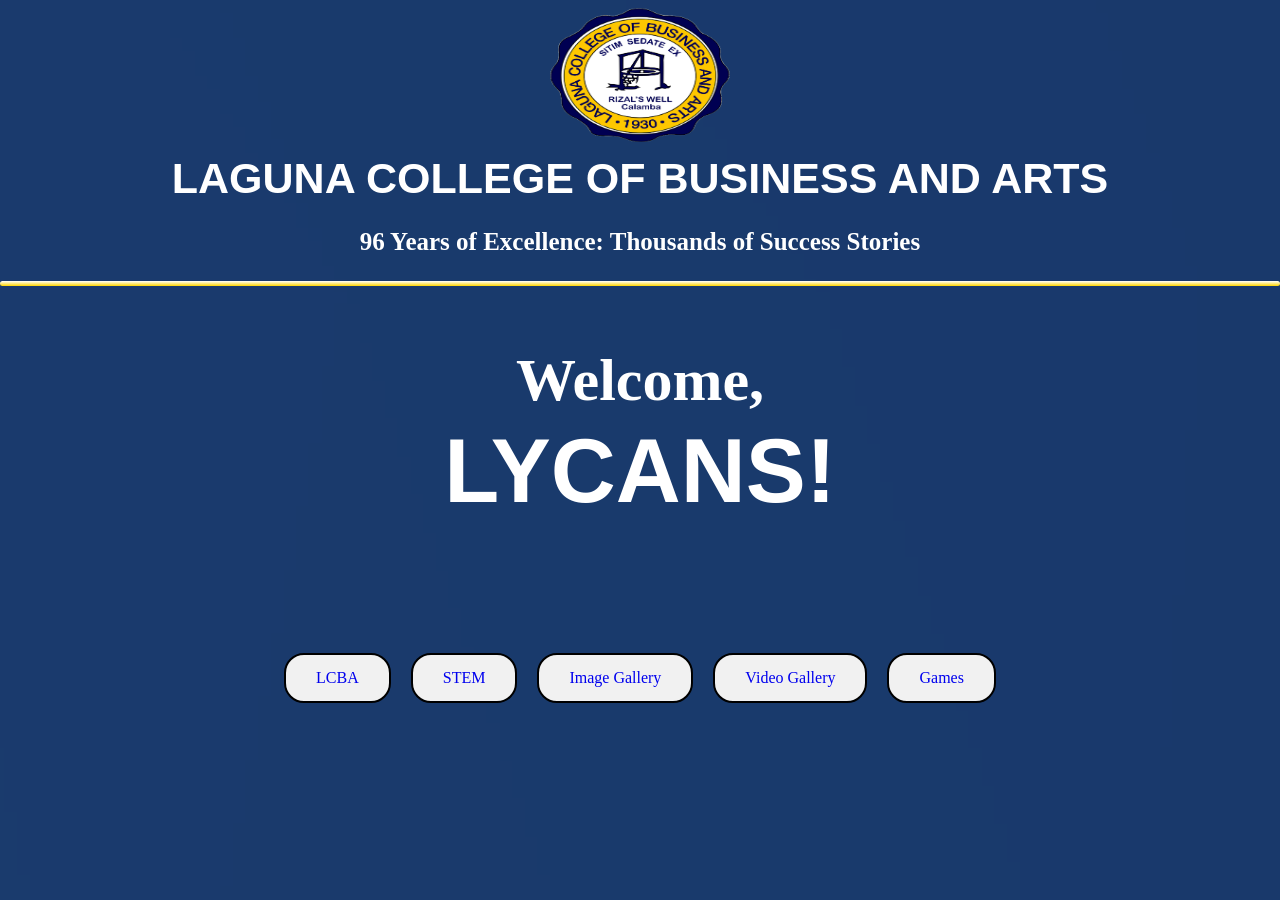
<file: index.html>
<!DOCTYPE html>
<html lang="en">
<head>
    <meta charset="UTF-8">
    <meta name="viewport" content="width=device-width, initial-scale=1.0">
    <title>MAIN PAGE</title>

    <link rel="stylesheet" href="style.css">

    <style>
        hr{
            border: none;
            height: 5px;
            background: linear-gradient(white, gold);
            margin: 20px auto;
            border-radius: 10px;
        }

        /* Responsive layout - when the screen is less than 800px wide, make the two columns stack on top of each other instead of next to each other */
        @media screen and (max-width: 800px) {
        .leftcolumn, .rightcolumn {   
            width: 100%;
            padding: 0;
        }
        }

        /* Responsive layout - when the screen is less than 400px wide, make the navigation links stack on top of each other instead of next to each other */

        @media screen and (max-width: 400px) {
        .topnav a {
            float: none;
            width: 100%;
        }
        }
    </style>
</head>

<body class="mainpage">
    <div class="mainpage">
        <img src="pictures/logo.png">
        <h1 id="STEM">LAGUNA COLLEGE OF BUSINESS AND ARTS</h1>
        <h3>96 Years of Excellence: Thousands of Success Stories</h3>

        <hr>

        <p class="welcome">Welcome,</p>
        <p id="students">LYCANS!</p>
    </div>

    <div class="buttons">
        <a href="About LCBA.html">LCBA</a>
        <a href="About STEM.html">STEM</a>
        <a href="Image Gallery.html">Image Gallery</a>
        <a href="Video Gallery.html">Video Gallery</a>
        <a href="gamesstem.html">Games</a>
    </div>
</body>
</html>
</file>
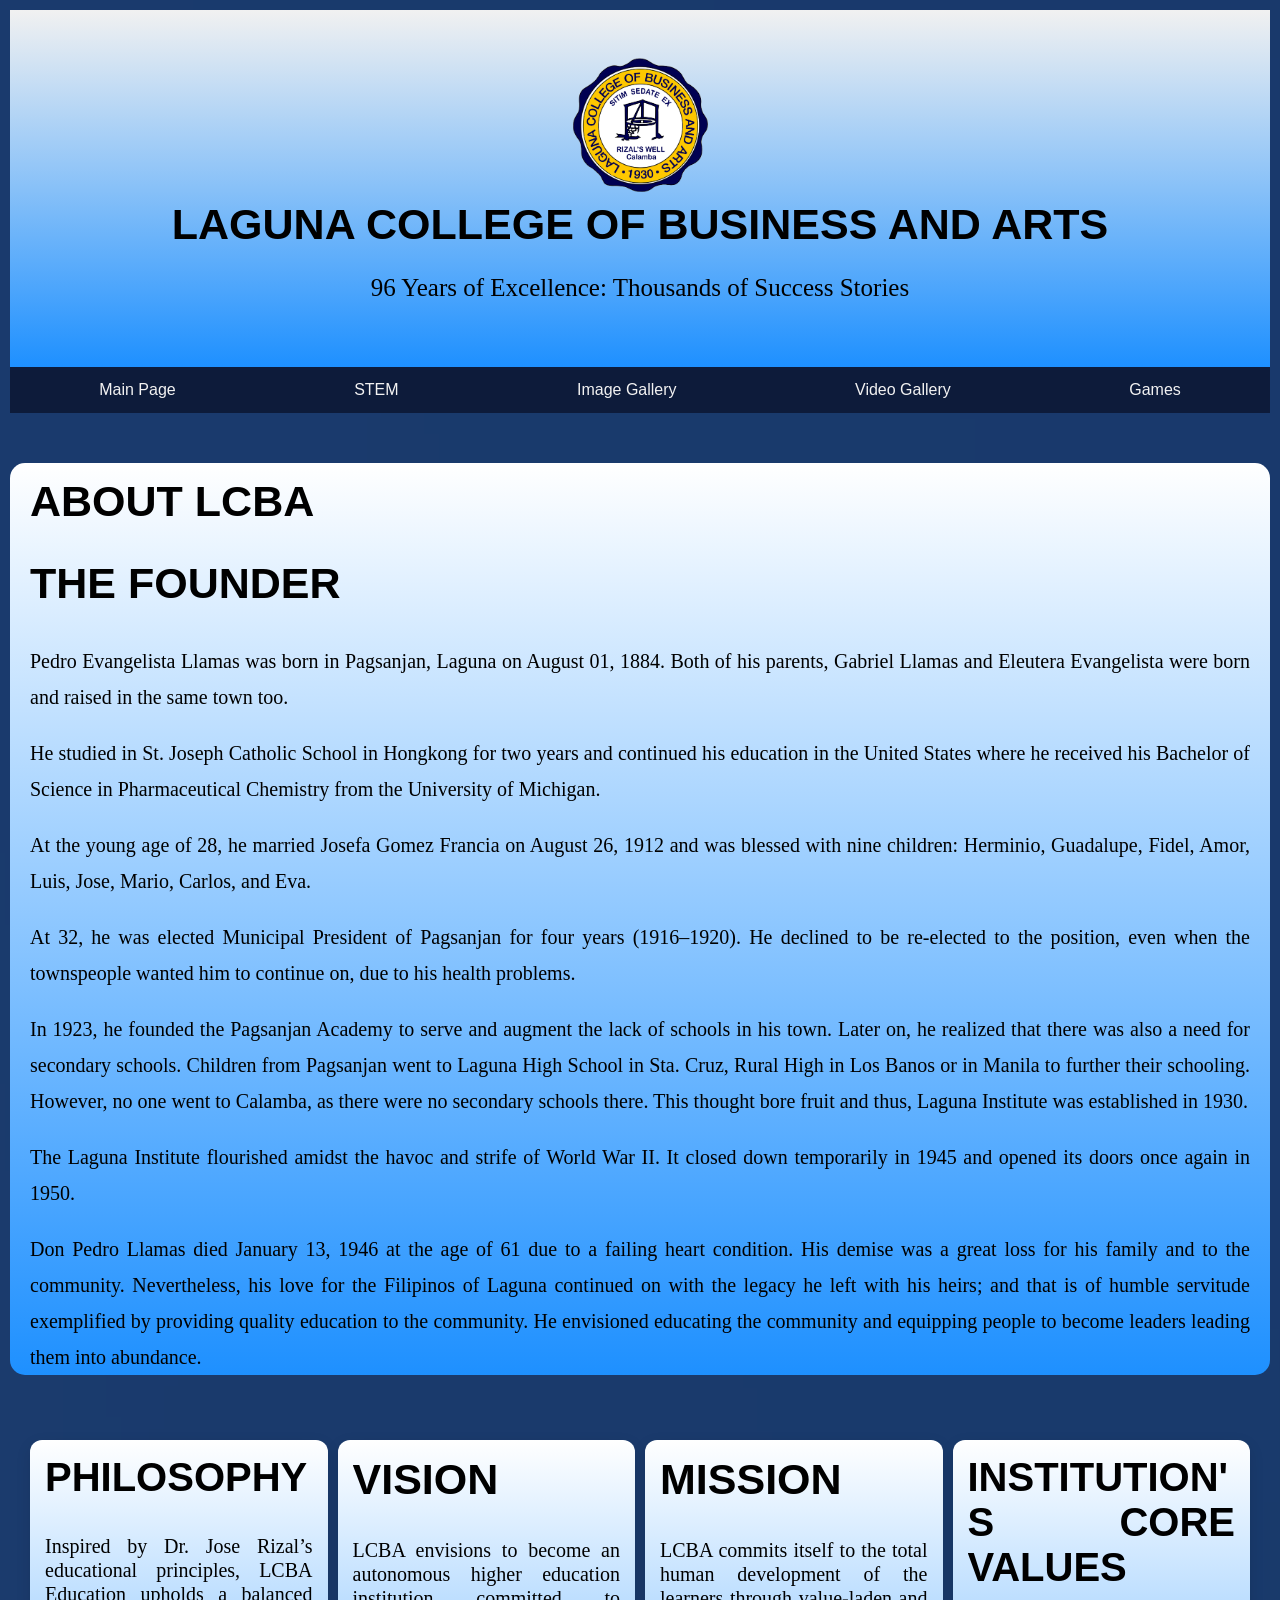
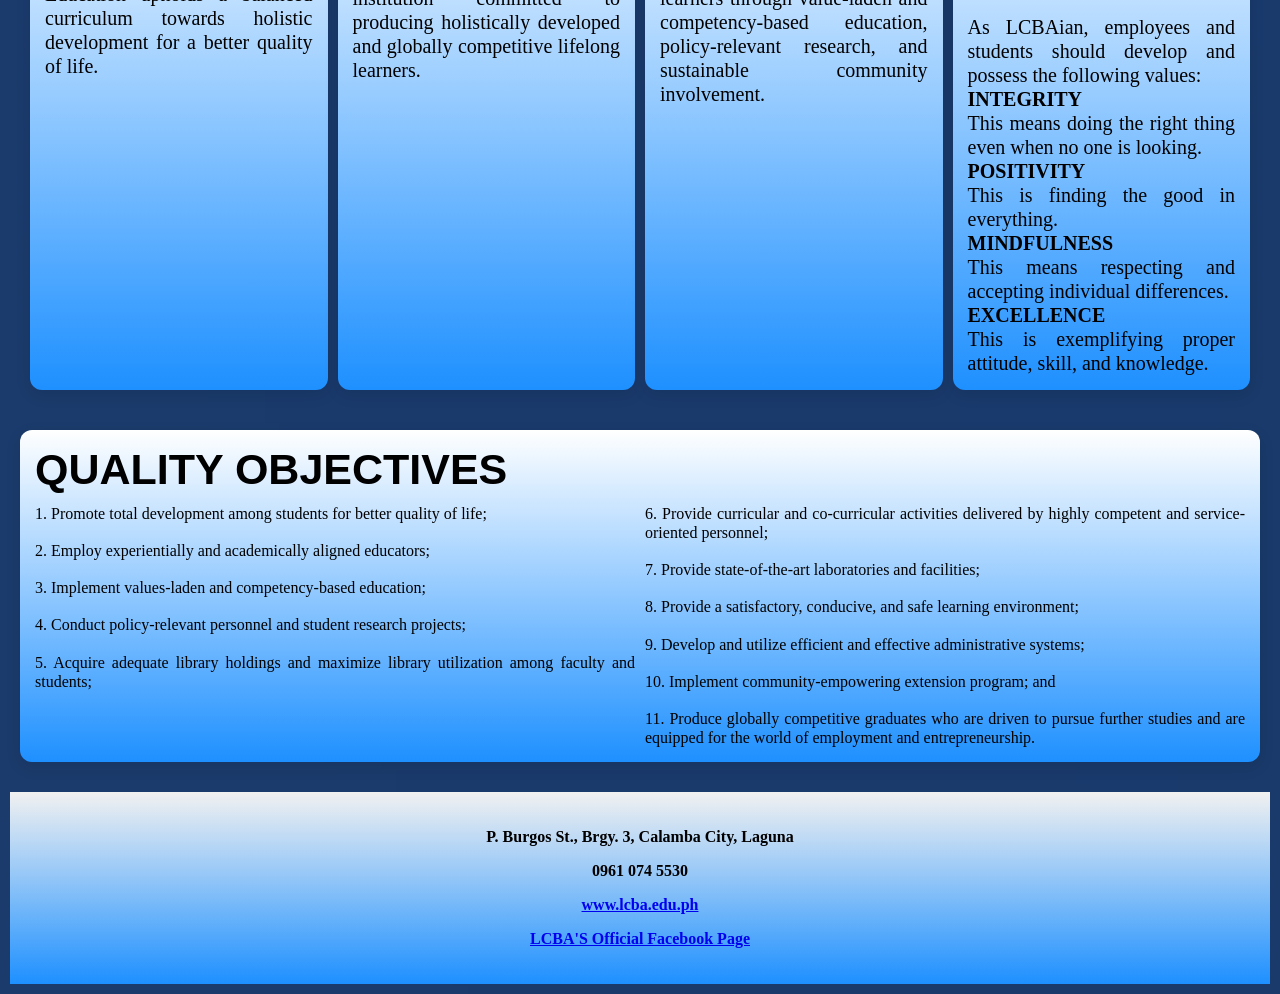
<file: About LCBA.html>
<!DOCTYPE html>
<html>
<head>

  <meta charset="UTF-8" />
  <meta name="viewport" content="width=device-width, initial-scale=1.0" />
  <title>Responsive Web Design Layout</title>

  <link rel="stylesheet" href="style.css">

<style>
* {
  box-sizing: border-box;
}

body {
  font-family: Arial;
  padding: 10px;
  background-image: url("pictures/FORBACKGROUND.png");
  background-repeat: no-repeat;
  background-size: cover;
}

/* Top navigation bar */
.topnav {
  display: flex;
  flex-wrap: wrap;
  background-color: #0D1B3A;
  margin-bottom: 10px;
}

.topnav a {
  flex: 1 1 auto;
  text-align: center;
  padding: 14px 16px;
  text-decoration: none;
  color: #f2f2f2;
}

.topnav a:hover {
  background-color: #ddd;
  color: black;
}

.topnav a:last-child {
  order: 1; /* Moves "Games" to the right on large screens */
}

/* Create two unequal columns that floats next to each other */
/* Left column */
.leftcolumn {   
  float: left;
  width: 100%;
}

/* Right column */
.rightcolumn {
  float: left;
  width: 0%;
  background-color: #f1f1f1;
  padding-left: 20px;
}

/* Add a card effect for articles */
.card {
  background-color: white;
  padding: 20px;
  margin-top: 20px;
}

/* Clear floats after the columns */
.row:after {
  content: "";
  display: table;
  clear: both;
}

/* Footer */
.footer {
  padding: 20px;
  text-align: center;
  background: linear-gradient(#f1f1f1, #1E90FF);
  margin-top: 20px;
  font-family:Cambria, Cochin, Georgia, Times, 'Times New Roman', serif;
}
  
/* Responsive layout - when the screen is less than 800px wide, make the two columns stack on top of each other instead of next to each other */

@media screen and (max-width: 800px) {
  .leftcolumn, .rightcolumn {   
    width: 100%;
    padding: 0;
  }
}

/* Responsive layout - when the screen is less than 400px wide, make the navigation links stack on top of each other instead of next to each other */

@media screen and (max-width: 400px) {
  .topnav a {
    float: none;
    width: 100%;
  }
}
</style>
</head>

<body>

<div class="header">
  <div class="logo"></div>
  <h1 id="STEM">LAGUNA COLLEGE OF BUSINESS AND ARTS</h1>
  <p>96 Years of Excellence: Thousands of Success Stories</p>
</div>


<div class="topnav">
  <a href="index.html">Main Page</a>
  <a href="About STEM.html">STEM</a>
  <a href="Image Gallery.html">Image Gallery</a>
  <a href="Video Gallery.html">Video Gallery</a>
  <a href="gamesstem.html" style="float:right">Games</a>
</div>


<div class="row">
  <div class="leftcolumn">
    <div class="aboutLCBA">
      <h1 id="STEM">ABOUT LCBA</h1>
      <h1 id="STEM">THE FOUNDER</h1>
      <p id="letters">Pedro Evangelista Llamas was born in Pagsanjan, Laguna on August 01, 1884. Both of his parents, Gabriel Llamas and Eleutera Evangelista were born and raised in the same town too.</p>
      <p id="letters">He studied in St. Joseph Catholic School in Hongkong for two years and continued his education in the United States where he received his Bachelor of Science in Pharmaceutical Chemistry from the University of Michigan.</p>
      <p id="letters">At the young age of 28, he married Josefa Gomez Francia on August 26, 1912 and was blessed with nine children: Herminio, Guadalupe, Fidel, Amor, Luis, Jose, Mario, Carlos, and Eva.</p>
      <p id="letters">At 32, he was elected Municipal President of Pagsanjan for four years (1916–1920). He declined to be re-elected to the position, even when the townspeople wanted him to continue on, due to his health problems.</p>
      <p id="letters">In 1923, he founded the Pagsanjan Academy to serve and augment the lack of schools in his town. Later on, he realized that there was also a need for secondary schools. Children from Pagsanjan went to Laguna High School in Sta. Cruz, Rural High in Los Banos or in Manila to further their schooling. However, no one went to Calamba, as there were no secondary schools there. This thought bore fruit and thus, Laguna Institute was established in 1930.</p>
      <p id="letters">The Laguna Institute flourished amidst the havoc and strife of World War II. It closed down temporarily in 1945 and opened its doors once again in 1950.</p>
      <p id="letters">Don Pedro Llamas died January 13, 1946 at the age of 61 due to a failing heart condition. His demise was a great loss for his family and to the community. Nevertheless, his love for the Filipinos of Laguna continued on with the legacy he left with his heirs; and that is of humble servitude exemplified by providing quality education to the community. He envisioned educating the community and equipping people to become leaders leading them into abundance.</p>
    </div>
  </div>
    
    <div class="boxcontainer">
      <div class="boxes" style="font-size: 25px;"> <h1 id="PCO">PHILOSOPHY</h1><br><p id="letters">Inspired by Dr. Jose Rizal’s educational principles, LCBA Education upholds a balanced curriculum towards holistic development for a better quality of life.</p></div>
      <div class="boxes" style="font-size: 25px;"> <h1 id="STEM">VISION</h1> <br> <p id="letters">LCBA envisions to become an autonomous higher education institution committed to producing holistically developed and globally competitive lifelong learners.</div>
      <div class="boxes" style="font-size: 25px;"> <h1 id="STEM">MISSION</h1> <br> <p id="letters">LCBA commits itself to the total human development of the learners through value-laden and competency-based education, policy-relevant research, and sustainable community involvement.</div>
      <div class="boxes" style="font-size: 17px;"> <h1 id="PCO">INSTITUTION'S CORE VALUES</h1> <br> <p id="letters">As LCBAian, employees and students should develop and possess the following values: <br> <b>INTEGRITY</b> <br> This means doing the right thing even when no one is looking. <br> <b>POSITIVITY</b> <br> This is finding the good in everything. <br> <b>MINDFULNESS</b> <br> This means respecting and accepting individual differences. <br> <b>EXCELLENCE</b> <br> This is exemplifying proper attitude, skill, and knowledge.<p></div>
    </div>
  </div>

  <div class="box-cont">
    <div class="boxes">
      <h1 id="STEM">QUALITY OBJECTIVES</h1>
      <!--Will create two columns-->
      <div class="qo-grid">
        <div>
          <p class="letters">1. Promote total development among students for better quality of life;</p> <br>
          <p class="letters">2. Employ experientially and academically aligned educators;</p> <br>
          <p class="letters">3. Implement values-laden and competency-based education;</p> <br>
          <p class="letters">4. Conduct policy-relevant personnel and student research projects;</p> <br>
          <p class="letters">5. Acquire adequate library holdings and maximize library utilization among faculty and students;</p>
        </div>

        <div>
          <p class="letters">6. Provide curricular and co-curricular activities delivered by highly competent and service-oriented personnel;</p> <br>
          <p class="letters">7. Provide state-of-the-art laboratories and facilities;</p> <br>
          <p class="letters">8. Provide a satisfactory, conducive, and safe learning environment;</p> <br>
          <p class="letters">9. Develop and utilize efficient and effective administrative systems;</p> <br>
          <p class="letters">10. Implement community-empowering extension program; and </p><br>
          <p class="letters">11. Produce globally competitive graduates who are driven to pursue further studies and are equipped for the world of employment and entrepreneurship.</p>
        </div>
      </div>
    </div>
  </div>

  <div class="footer">
    <p><b>P. Burgos St., Brgy. 3, Calamba City, Laguna</b></p>
    <p><b>0961 074 5530</b></p>
    <p><b><a href="https://www.lcba.edu.ph">www.lcba.edu.ph</a></b></p>
    <p><b><a href="https://www.facebook.com/LCBAofficial">LCBA'S Official Facebook Page</a></b></p>
  </div>
</body>
</html>
</file>
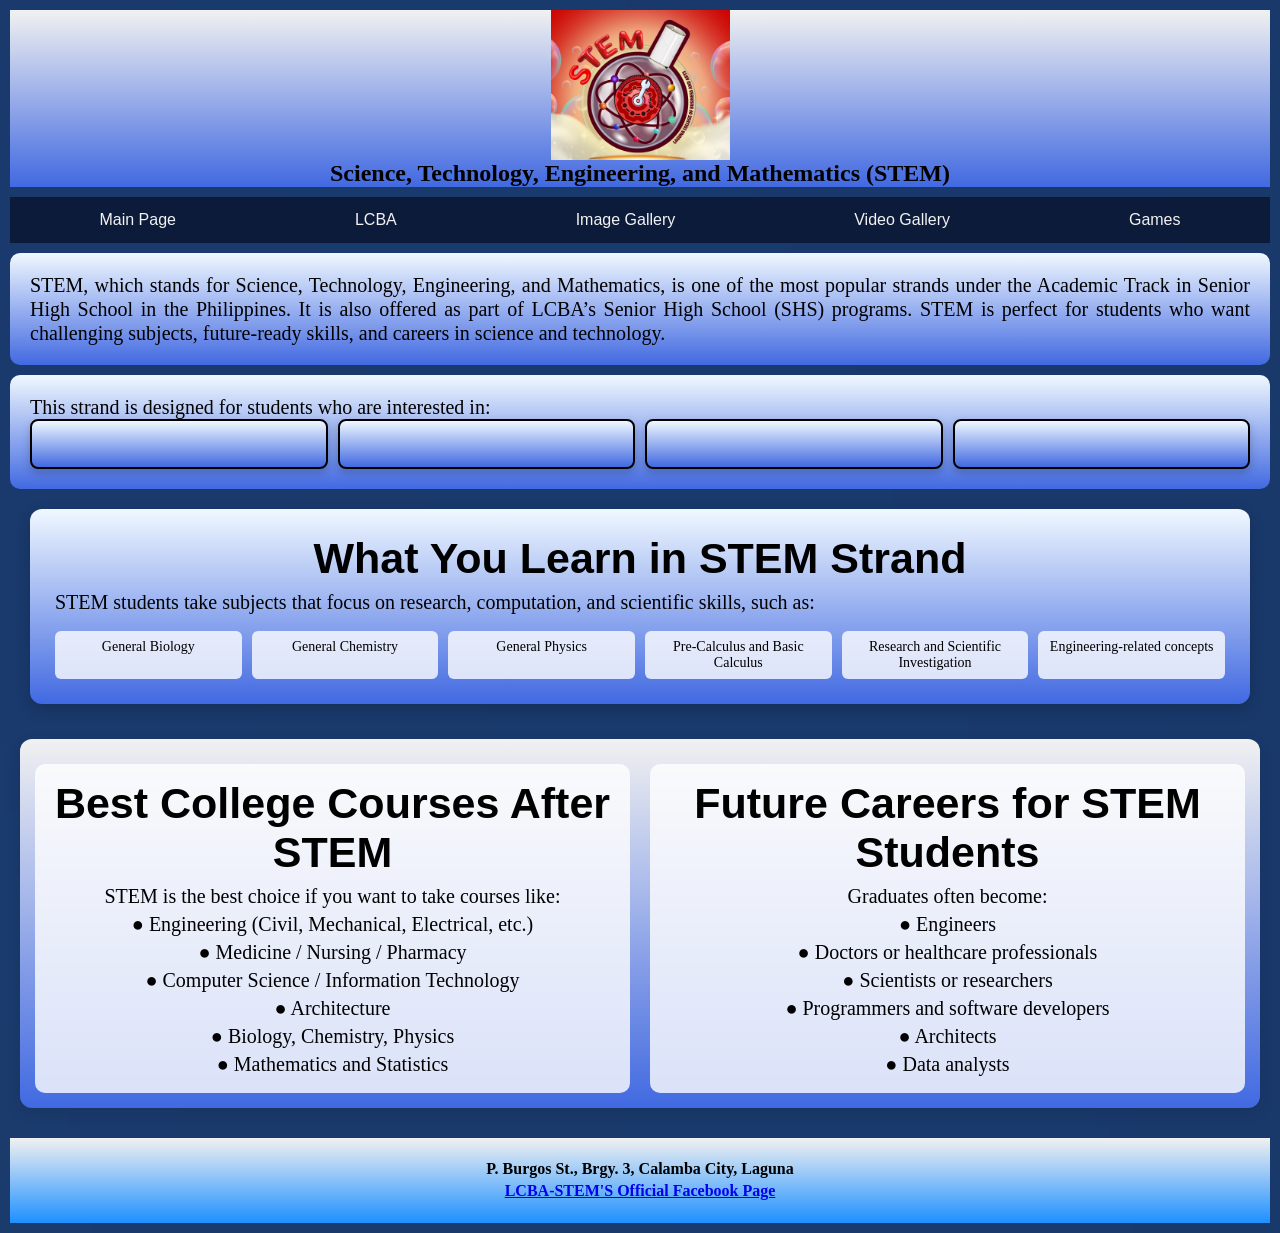
<file: About STEM.html>
<!DOCTYPE html>
<html>
<head>

  <meta charset="UTF-8" />
  <meta name="viewport" content="width=device-width, initial-scale=1.0" />
  <title>Responsive Web Design Layout</title>

  <link rel="stylesheet" href="style.css">

<style>
* {
  box-sizing: border-box;
  margin: 0;
  padding: 0;
}

body {
  font-family: Arial, sans-serif;
  background-image: url("pictures/FORBACKGROUND.png");
  background-repeat: no-repeat;
  background-size: cover;
  padding: 10px;
}

/* Top navigation bar */
.topnav {
  display: flex;
  flex-wrap: wrap;
  background-color: #0D1B3A;
  margin-bottom: 10px;
}

.topnav a {
  flex: 1 1 auto;
  text-align: center;
  padding: 14px 16px;
  text-decoration: none;
  color: #f2f2f2;
}

.topnav a:hover {
  background-color: #ddd;
  color: black;
}

.topnav a:last-child {
  order: 1; /* Moves "Games" to the right on large screens */
}

.card, .Cards {
  background: linear-gradient(#f0f8ff, #4169E1);
  padding: 20px;
  border-radius: 10px;
  text-align: center;
  word-wrap: break-word;
  margin-top: 10px;
}

/* Interest boxes */
.wrapper {
  display: flex;
  flex-wrap: wrap;
  gap: 10px;
  justify-content: center;
}

.interestbox {
  background-color: rgba(255, 255, 255, 0.8);
  flex: 1 1 200px; /* Flexible width for mobile */
  min-width: 180px;
  padding: 10px;
  border-radius: 8px;
}

/* Subjects */
.subjects {
  display: flex;
  flex-wrap: wrap;
  gap: 10px;
  justify-content: center;
}

.subjects span {
  flex: 1 1 150px;
  min-width: 120px;
  background-color: rgba(255, 255, 255, 0.8);
  padding: 8px;
  border-radius: 6px;
}

/* Grid for boxes */
.grid {
  display: flex;
  flex-wrap: wrap;
  gap: 20px;
  justify-content: center;
}

.grid > div {
  flex: 1 1 300px;
  min-width: 250px;
  background-color: rgba(255,255,255,0.8);
  padding: 15px;
  border-radius: 10px;
  text-align: center;
}

/* Headers */
h1 {
  font-size: 1.5em;
  margin-bottom: 10px;
}

p {
  font-size: 1em;
  line-height: 1.4;
}

/* Footer */
.footer {
  padding: 20px;
  text-align: center;
  background: linear-gradient(#f1f1f1, #1E90FF);
  margin-top: 20px;
  font-family:Cambria, Cochin, Georgia, Times, 'Times New Roman', serif;
}
  
/* Responsive adjustments */
@media screen and (max-width: 600px) {
  .topnav a {
    flex: 1 1 100%;
  }
  .subjects span, .interestbox, .grid > div {
    flex: 1 1 100%;
  }
}
</style>
</head>

<body>

<div id="STEMHEADER">
  <div class="StemLogo"></div>
  <h1 id="header h1">Science, Technology, Engineering, and Mathematics (STEM)</h1>
</div>


<div class="topnav">
  <a href="index.html">Main Page</a>
  <a href="About LCBA.html">LCBA</a>
  <a href="Image Gallery.html">Image Gallery</a>
  <a href="Video Gallery.html">Video Gallery</a>
  <a href="gamesstem.html" style="float:right">Games</a>
</div>



<div class="row">
  <div class="leftcolumn">
    <div class="card">
      <p id="letters">STEM, which stands for Science, Technology, Engineering, and Mathematics, is one of the most popular strands under the Academic Track in Senior High School in the Philippines. It is also offered as part of LCBA’s Senior High School (SHS) programs. STEM is perfect for students who want challenging subjects, future-ready skills, and careers in science and technology.</p>
    </div>
  </div>
</div>

<div class="card">
  <div class="containerbox">
    <p id="letters">This strand is designed for students who are interested in:</p>

    <div class="wrapper">
          <div class="interestbox">
              <div class="interest-title"></div>
              <div class="interest-content">Science experiments and discoveries</div>
          </div>

          <div class="interestbox">
              <div class="interest-title"></div>
              <div class="interest-content">Technology and innovation</div>
          </div>

          <div class="interestbox">
              <div class="interest-title"></div>
              <div class="interest-content">Engineering and design</div>
          </div>

          <div class="interestbox">
              <div class="interest-title"></div>
              <div class="interest-content">Advanced mathematics and problem-solving</div>
          </div>
    </div>
  </div>
</div>

<div class="Card">
  <h1 id="STEM">What You Learn in STEM Strand</h1>
  <p id="letters">STEM students take subjects that focus on research, computation, and scientific skills, such as:</p>
  
  <div class="subjects">
    <span>General Biology</span>
    <span>General Chemistry</span>
    <span>General Physics</span>
    <span>Pre-Calculus and Basic Calculus</span>
    <span>Research and Scientific Investigation</span>
    <span>Engineering-related concepts</span>
  </div>
</div>

<div class="box-cont">
  <div class="Boxes">
    <div class="grid">
      <div>
        <h1 id="STEM">Best College Courses After STEM</h1>
        <p>STEM is the best choice if you want to take courses like:<br>
        ●	Engineering (Civil, Mechanical, Electrical, etc.)<br>
        ●	Medicine / Nursing / Pharmacy<br>
        ●	Computer Science / Information Technology<br>
        ●	Architecture<br>
        ●	Biology, Chemistry, Physics<br>
        ●	Mathematics and Statistics
        </p>
      </div>

      <div>
        <h1 id="STEM">Future Careers for STEM Students</h1>
        <p>Graduates often become:<br>
        ●	Engineers<br>
        ●	Doctors or healthcare professionals<br>
        ●	Scientists or researchers<br>
        ●	Programmers and software developers<br>
        ●	Architects<br>
        ●	Data analysts
        </p>
      </div>
    </div>
  </div>
</div>

  <div class="footer">
    <p><b>P. Burgos St., Brgy. 3, Calamba City, Laguna</b></p>
    <p><b><a href="https://www.facebook.com/profile.php?id=61570387981529">LCBA-STEM'S Official Facebook Page</a></b></p>
  </div>
  
</body>
</html>
</file>
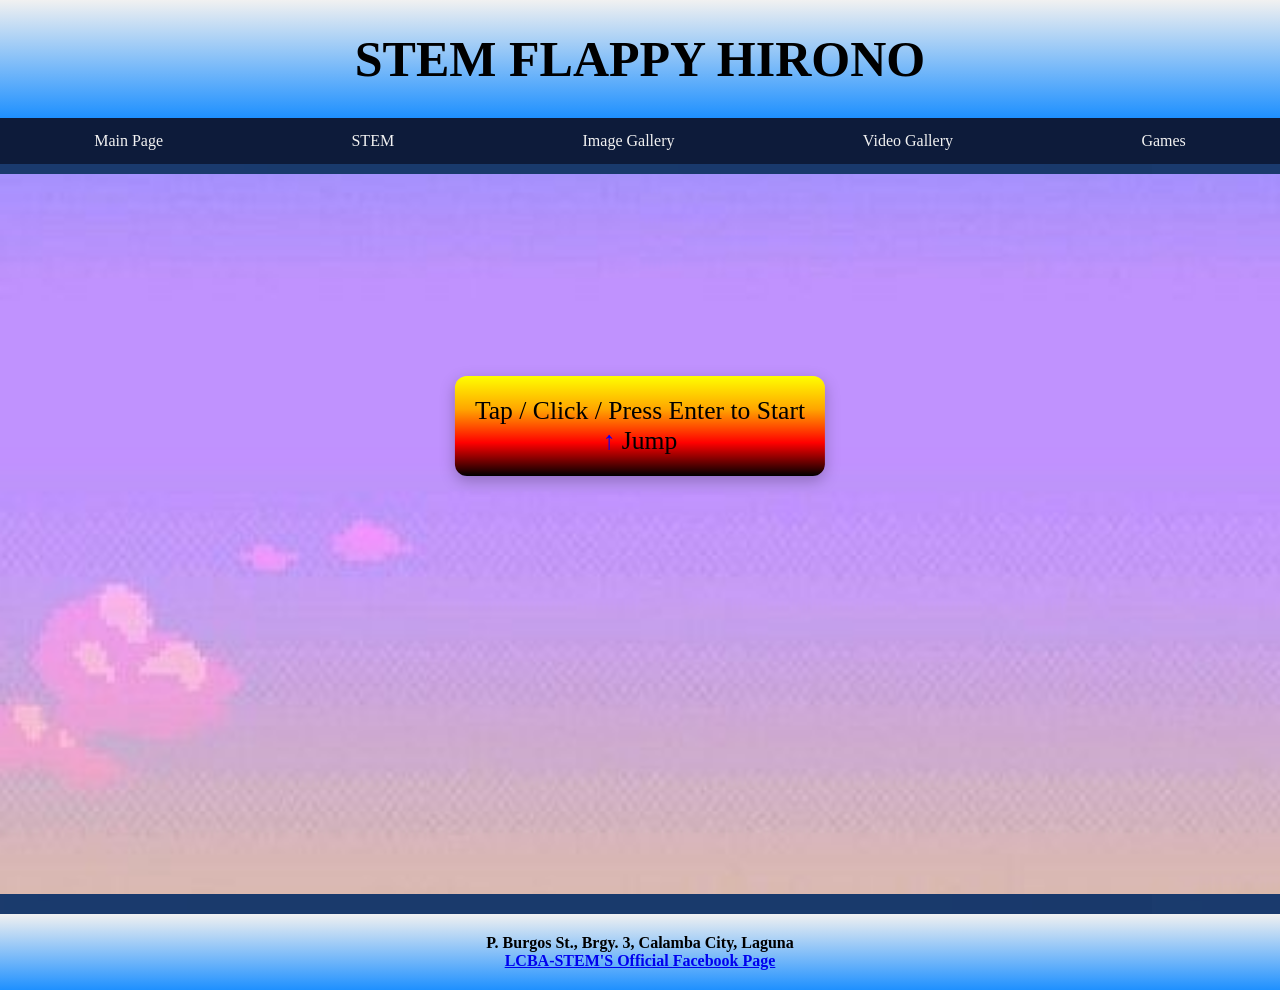
<file: gamesstem.html>
<!DOCTYPE html>
<html lang="en">
<head>
    <meta charset="UTF-8">
    <meta name="viewport" content="width=device-width, initial-scale=1.0">
    <title>FLAPPY HIRONO GAME - Home</title>
    <link rel="icon" type="image/png" href="images/favicon.ico"/>
    <link rel="stylesheet" href="gamestyles.css"> <!-- game styles -->
    <style>
        /* ===== STANDARD HOME STYLES ===== */
        * { box-sizing: border-box; }

        body {
            font-family: Arial, sans-serif;
            margin: 0;
            padding: 0;
            background-image: url("pictures/FORBACKGROUND.png");
            overflow-x: hidden;
            overflow-y: auto;   
        }

        /* Header */
        .header {
            padding: 30px;
            text-align: center;
            background: linear-gradient(#f1f1f1, #1E90FF);
        }

        .header h1 { font-size: 50px; margin: 0; }

        /* Top navigation bar */
        .topnav {
        display: flex;
        flex-wrap: wrap;
        background-color: #0D1B3A;
        margin-bottom: 10px;
        }

        .topnav a {
        flex: 1 1 auto;
        text-align: center;
        padding: 14px 16px;
        text-decoration: none;
        color: #f2f2f2;
        }

        .topnav a:hover {
        background-color: #ddd;
        color: black;
        }

        .topnav a:last-child {
        order: 1; /* Moves "Games" to the right on large screens */
        }

        /* Game container */
        .maincontent {
            width: 100%;
            min-height: 80vh;
            background: #f1f1f1;
            position: relative;
            display: flex;
            justify-content: center;
            align-items: center;
            padding: 20px;
        }

        /* Footer */
        .footer {
          padding: 20px;
          text-align: center;
          background: linear-gradient(#f1f1f1, #1E90FF);
          margin-top: 20px;
          font-family:Cambria, Cochin, Georgia, Times, 'Times New Roman', serif;
        }

        /* Responsive nav */
        @media screen and (max-width: 400px) {
            .topnav a { float: none; width: 100%; }
        }
    </style>
    <script src="script.js" defer></script>
</head>
<body>

    <!-- HEADER -->
    <div class="header">
        <h1>STEM FLAPPY HIRONO</h1>
    </div>

    <div class="topnav">
        <a href="index.html">Main Page</a>
        <a href="About STEM.html">STEM</a>
        <a href="Image Gallery.html">Image Gallery</a>
        <a href="Video Gallery.html">Video Gallery</a>
        <a href="gamesstem.html" style="float:right">Games</a>
    </div>

    <!-- MAIN CONTENT -->
    <div class="maincontent">

        <!-- GAME BACKGROUND -->
        <div class="background"></div>

        <!-- HIRONO BIRD -->
        <img src="pictures/hironobird.png" alt="BIRD" class="hironobird" id="bird">

        <!-- MESSAGE -->
        <div class="message">
            Tap / Click / Press Enter to Start
            <p><span style="color: blue;">↑</span> Jump</p>
        </div>

        <!-- SCORE -->
        <div class="score">
            <span class="score_title"></span>
            <span class="score_val"></span>
        </div>

    </div>
    <div class="footer">
    <p><b>P. Burgos St., Brgy. 3, Calamba City, Laguna</b></p>
    <p><b><a href="https://www.facebook.com/profile.php?id=61570387981529">LCBA-STEM'S Official Facebook Page</a></b></p>
  </div>
</body>
</html>
</file>
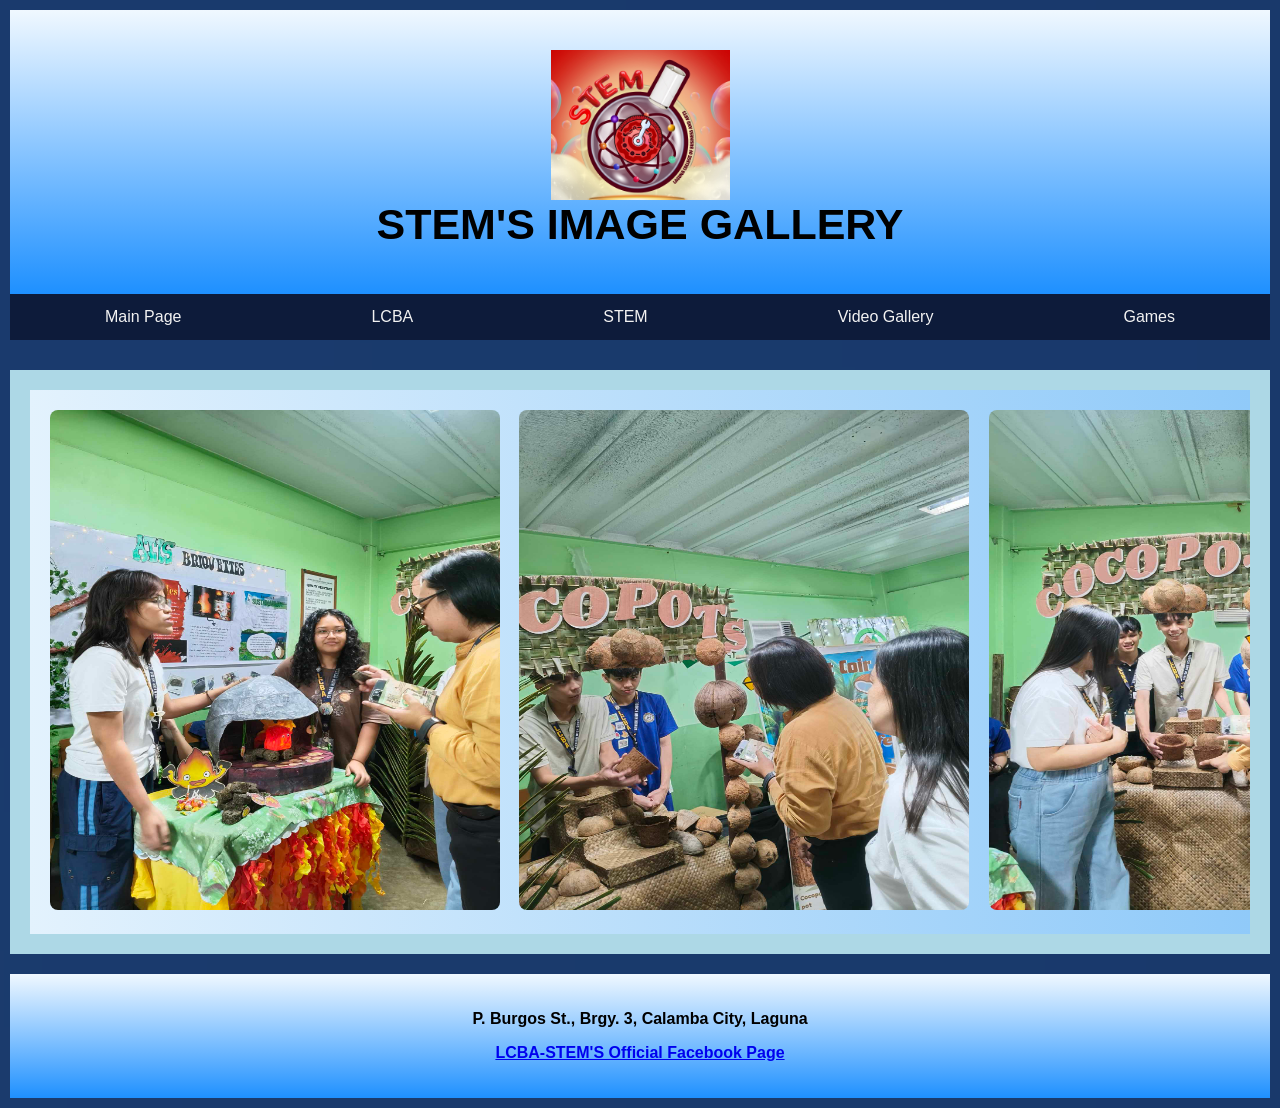
<file: Image Gallery.html>
<!DOCTYPE html>
<html>
<head>

  <meta charset="UTF-8" />
  <meta name="viewport" content="width=device-width, initial-scale=1.0" />
  <title>Responsive Web Design Layout</title>

  <link rel="stylesheet" href="style.css">

<style>
* {
  box-sizing: border-box;
}

body {
  font-family: Arial;
  padding: 10px;
  background-image: url("pictures/FORBACKGROUND.png");
  background-size: cover;
  background-repeat: no-repeat;
}


/* Header/Blog Title */
.header {
  width: 100%;
  text-align: center;
  background: linear-gradient(#f0f8ff, #1E90FF);
}

.header h1 {
  font-size: 48px;
  margin-bottom: 20px;
}

.wave {
  display: block;
  width: 100%;
  height: 250px;
}

/* Top navigation bar */
.topnav {
  display: flex;
  flex-wrap: wrap;
  background-color: #0D1B3A;
  margin-bottom: 10px;
}

.topnav a {
  flex: 1 1 auto;
  text-align: center;
  padding: 14px 16px;
  text-decoration: none;
  color: #f2f2f2;
}

.topnav a:hover {
  background-color: #ddd;
  color: black;
}

.topnav a:last-child {
  order: 1; /* Moves "Games" to the right on large screens */
}

/* Create two unequal columns that floats next to each other */
/* Left column */
.leftcolumn {   
  float: left;
  width: 100%;
}

/* Right column */
.rightcolumn {
  float: left;
  width: 0%;
  background-color: #f1f1f1;
  padding-left: 20px;
}

/* Add a card effect for articles */
.card {
  background-color: lightblue;
  padding: 20px;
  margin-top: 20px;
}

/* Clear floats after the columns */
.row:after {
  content: "";
  display: table;
  clear: both;
}

/* Footer */
.footer {
  padding: 20px;
  text-align: center;
  background: linear-gradient(#f0f8ff, #1E90FF);
  margin-top: 20px;
}

/* Responsive layout - when the screen is less than 800px wide, make the two columns stack on top of each other instead of next to each other */

@media screen and (max-width: 800px) {
  .leftcolumn, .rightcolumn {   
    width: 100%;
    padding: 0;
  }
}



/* Responsive layout - when the screen is less than 400px wide, make the navigation links stack on top of each other instead of next to each other */

@media screen and (max-width: 400px) {
  .topnav a {
    float: none;
    width: 100%;
  }
}
</style>
</head>

<body>

<div class="header">
  <div class="StemLogo"></div>
  <h1 id="STEM">STEM'S IMAGE GALLERY</h1>
</div>


<div class="topnav">
  <a href="index.html">Main Page</a>
  <a href="About LCBA.html">LCBA</a>
  <a href="About STEM.html">STEM</a>
  <a href="Video Gallery.html">Video Gallery</a>
  <a href="gamesstem.html" style="float:right">Games</a>
</div>



<div class="row">
  <div class="leftcolumn">
    <div class="card">
      <div class="scroll-container">
        <img src="pictures/STEM1 (1).jpg">
        <img src="pictures/STEM1 (2).jpg">
        <img src="pictures/STEM1 (3).jpg">
        <img src="pictures/STEM1 (4).jpg">
        <img src="pictures/STEM1 (5).jpg">
        <img src="pictures/STEM1 (6).jpg">
        <img src="pictures/STEM1 (7).jpg">
        <img src="pictures/STEM1 (8).jpg">
        <img src="pictures/STEM1 (9).jpg">
        <img src="pictures/STEM1 (10).jpg">
        <img src="pictures/STEM1 (11).jpg">
        <img src="pictures/STEM1 (12).jpg">
        <img src="pictures/STEM1 (13).jpg">
        <img src="pictures/STEM1 (14).jpg">
        <img src="pictures/STEM 15.jpg">
        <img src="pictures/STEM 16.jpg">
        <img src="pictures/STEM 17.jpg">
        <img src="pictures/STEM 18.jpg">
        <img src="pictures/STEM 19.jpg">
        <img src="pictures/STEM 20.jpg">
        <img src="pictures/STEM 21.jpg">
        <img src="pictures/STEM 22.jpg">
        <img src="pictures/STEM 23.jpg">
        <img src="pictures/STEM 24.jpg">
        <img src="pictures/STEM 25.jpg">
        <img src="pictures/STEM 26.jpg">
        <img src="pictures/STEM 27.jpg">
        <img src="pictures/STEM 28.jpg">
        <img src="pictures/STEM 29.jpg">
        <img src="pictures/STEM 30.jpg">
        <img src="pictures/STEM 31.jpg">
        <img src="pictures/STEM 32.jpg">
        <img src="pictures/STEM 33.jpg">
        <img src="pictures/STEM 34.jpg">
        <img src="pictures/STEM 35.jpg">
        <img src="pictures/STEM 36.jpg">
      </div>

    </div>
    
  </div>

</div>

  <div class="footer">
    <p><b>P. Burgos St., Brgy. 3, Calamba City, Laguna</b></p>
    <p><b><a href="https://www.facebook.com/profile.php?id=61570387981529">LCBA-STEM'S Official Facebook Page</a></b></p>
  </div>
  
</body>
</html>
</file>
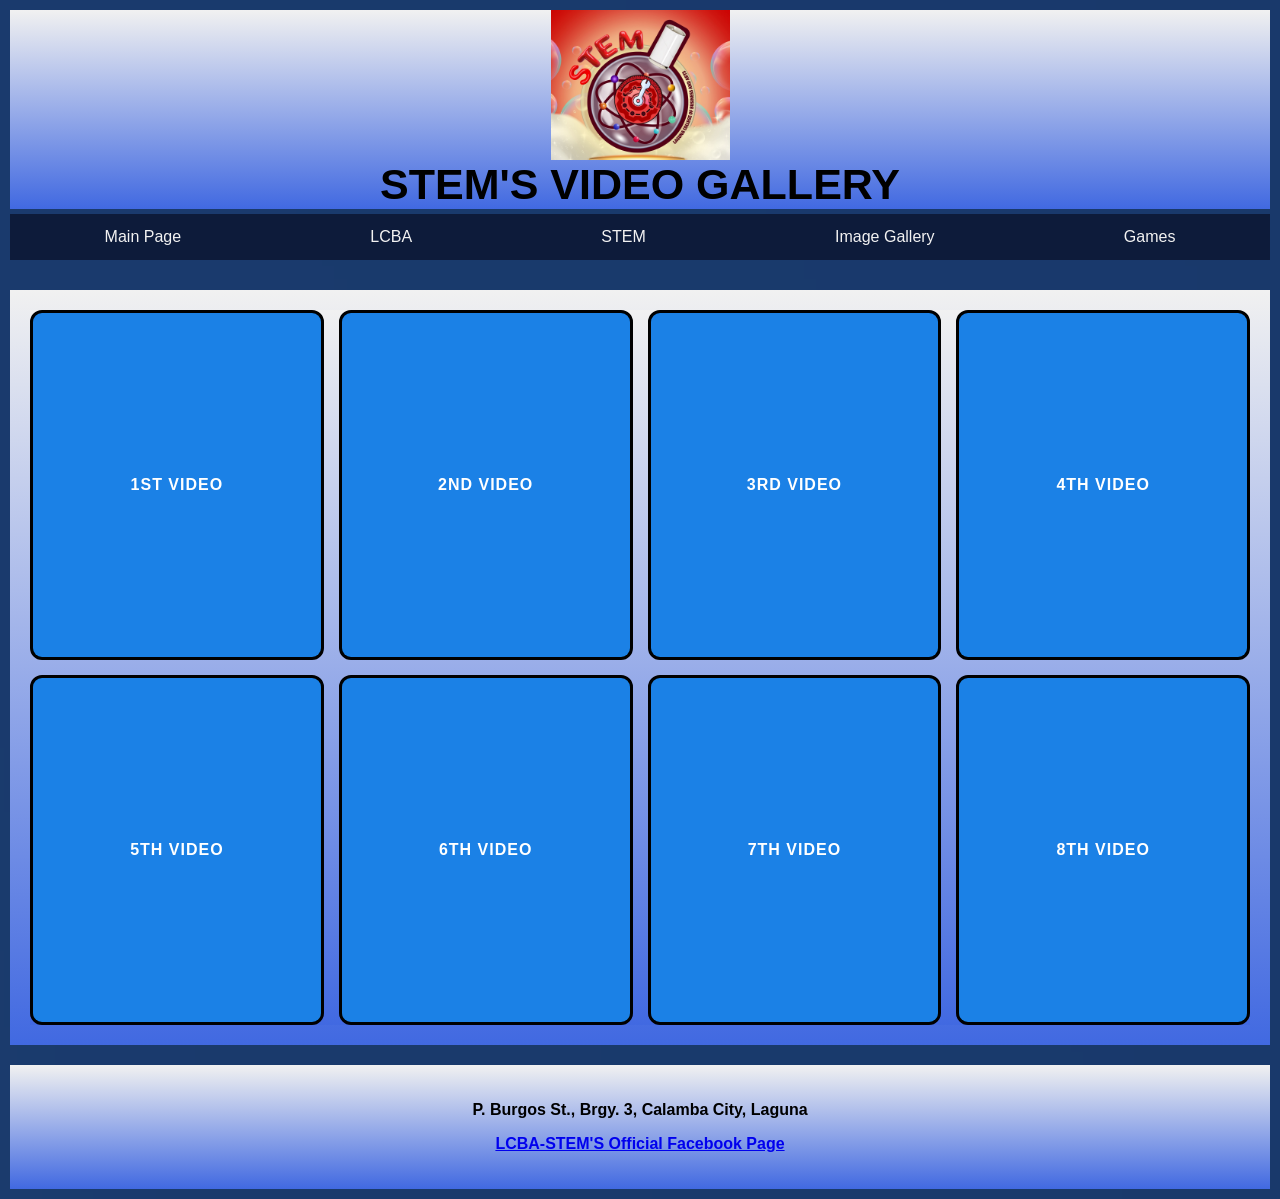
<file: Video Gallery.html>
<!DOCTYPE html>
<html>
<head>

  <meta charset="UTF-8" />
  <meta name="viewport" content="width=device-width, initial-scale=1.0" />
  <title>Responsive Web Design Layout</title>

  <link rel="stylesheet" href="style.css">
<style>
* {
  box-sizing: border-box;
}

body {
  font-family: Arial;
  padding: 10px;
  background-image: url("pictures/FORBACKGROUND.png");
  background-repeat: no-repeat;
  background-size: cover;
}


/* Header/Blog Title */
.header {
  padding: 30px;
  text-align: center;
  background: white;
}


.header h1 {
  font-size: 50px;
}

/* Top navigation bar */
.topnav {
  display: flex;
  flex-wrap: wrap;
  background-color: #0D1B3A;
  margin-bottom: 10px;
}

.topnav a {
  flex: 1 1 auto;
  text-align: center;
  padding: 14px 16px;
  text-decoration: none;
  color: #f2f2f2;
}

.topnav a:hover {
  background-color: #ddd;
  color: black;
}

.topnav a:last-child {
  order: 1; /* Moves "Games" to the right on large screens */
}

/* Create two unequal columns that floats next to each other */
/* Left column */
.leftcolumn {   
  float: left;
  width: 100%;
}

/* Right column */
.rightcolumn {
  float: left;
  width: 0%;
  background-color: #f1f1f1;
  padding-left: 20px;
}

/* Add a card effect for articles */
.card {
  background: linear-gradient(#f1f1f1, #4169E1);
  padding: 20px;
  margin-top: 20px;
}

/* Clear floats after the columns */
.row:after {
  content: "";
  display: table;
  clear: both;
}

/* Footer */
.footer {
  padding: 20px;
  text-align: center;
  background: linear-gradient(#f1f1f1, #4169E1);
  margin-top: 20px;
}

/* Responsive layout - when the screen is less than 800px wide, make the two columns stack on top of each other instead of next to each other */

@media screen and (max-width: 800px) {
  .leftcolumn, .rightcolumn {   
    width: 100%;
    padding: 0;
  }
}



/* Responsive layout - when the screen is less than 400px wide, make the navigation links stack on top of each other instead of next to each other */

@media screen and (max-width: 400px) {
  .topnav a {
    float: none;
    width: 100%;
  }
}
</style>
</head>

<body>

<div id="STEMHEADER">
  <div class="StemLogo"></div>
  <h1 id="STEM">STEM'S VIDEO GALLERY</h1>
</div>


<div class="topnav">
  <a href="index.html">Main Page</a>
  <a href="About LCBA.html">LCBA</a>
  <a href="About STEM.html">STEM</a>
  <a href="Image Gallery.html">Image Gallery</a>
  <a href="gamesstem.html" style="float:right">Games</a>
</div>


<div class="row">
  <div class="leftcolumn">
    <div class="card">
      
       <!-- VIDEO GRID -->
    <div class="video-grid">
        <div class="video-box">
            <video muted><source src="videos/vid1 (1).mp4" type="video/mp4"></video>
            <div class="lid">1ST VIDEO</div>
        </div>

        <div class="video-box">
            <video muted><source src="videos/vid1 (2).mp4" type="video/mp4"></video>
            <div class="lid">2ND VIDEO</div>
        </div>

        <div class="video-box">
            <video muted><source src="videos/vid1 (3).mp4" type="video/mp4"></video>
            <div class="lid">3RD VIDEO</div>
        </div>

        <div class="video-box">
            <video muted><source src="videos/vid1 (4).mp4" type="video/mp4"></video>
            <div class="lid">4TH VIDEO</div>
        </div>

        <div class="video-box">
            <video muted><source src="videos/vid1 (5).mp4" type="video/mp4"></video>
            <div class="lid">5TH VIDEO</div>
        </div>

        <div class="video-box">
            <video muted><source src="videos/vid1 (6).mp4" type="video/mp4"></video>
            <div class="lid">6TH VIDEO</div>
        </div>

        <div class="video-box">
            <video muted><source src="videos/vid1 (7).mp4" type="video/mp4"></video>
            <div class="lid">7TH VIDEO</div>
        </div>

        <div class="video-box">
            <video muted><source src="videos/vid1 (8).mp4" type="video/mp4"></video>
            <div class="lid">8TH VIDEO</div>
        </div>
    </div>

</div>

<script>
// Play video when hovering over its own box
const boxes = document.querySelectorAll(".video-box");

boxes.forEach(box => {
    const video = box.querySelector("video");

    box.addEventListener("mouseenter", () => video.play());
    box.addEventListener("mouseleave", () => {
        video.pause();
        video.currentTime = 0;
    });
});
</script>
    </div>
  </div>   
</div>

  <div class="footer">
    <p><b>P. Burgos St., Brgy. 3, Calamba City, Laguna</b></p>
    <p><b><a href="https://www.facebook.com/profile.php?id=61570387981529">LCBA-STEM'S Official Facebook Page</a></b></p>
  </div>
  
</body>
</html>
</file>
<file: style.css>
.mainpage{
    text-align: center;
    background-image: url("pictures/FORBACKGROUND.png");
    color: white;
    background-repeat: no-repeat;
    background-size: cover;
    font-family: Century Gothic;
}

img{
    height: 150px;
    width: 200px;
}

h1{
    font-size: 40px;
    font-family: Century Gothic;
}

h3{
    font-family: Georgia, 'Times New Roman', Times, serif;
    font-size: 25px;
}

.welcome{
    font-size: 60px;
    font-family: Vivaldi;
    font-weight: bolder;
    margin-bottom: 5px;
}

#students{
    font-size: 90px;
    font-family: Impact, Haettenschweiler, 'Arial Narrow Bold', sans-serif;
    font-weight: bold;
    margin-top: 0px;
}

.buttons{
    display: flex;
    justify-content: center;
    flex-wrap: wrap;
    gap: 20px;
    padding: 40px;
}

.buttons a{
    background-color: #f1f1f1;
    padding: 14px 30px;
    border-radius: 20px;
    text-decoration: none;
    transition: 0.3s;
    border: 2px solid black;
}

.buttons a :hover{
    background: #003366;
}

/* Header/Blog Title */
.header {
  padding: 40px;
  text-align: center;
  background: linear-gradient(#f1f1f1, #1E90FF);
}

.logo{
  background-image: url("pictures/logo.png");
  width: 200px;
  height: 150px;
  background-size: contain;
  background-position: center;
  background-repeat: no-repeat;
  display: block;
  margin: auto;
}

#header p {
  font-size: 35px;
  color: black;
  font-family: Century Gothic;
  font-weight: bolder;
}

.header p{
  font-family: Georgia, 'Times New Roman', Times, serif;
  font-size: 25px;
}

/* Footer */
.footer {
  padding: 20px;
  text-align: center;
  background: linear-gradient(#f1f1f1, #1E90FF);
  margin-top: 20px;
}

/*ABOUT LCBA*/
.aboutLCBA{
    max-width: 1500px;
    margin: 40px auto;
    padding: 0 20px;
    background: linear-gradient(white, #1E90FF);
    border-radius: 15px;
    box-shadow: 0 6px 18px rgba (0,0,0,0.1); 
    line-height: 1.8;
    text-align: justify;
    font-size: 15px;
    gap: 10px;
}

.boxcontainer { 
    display: grid;
    grid-template-columns: repeat(auto-fit, minmax(220px, 1fr));
    gap: 10px; 
    padding: 20px;
    margin-top: 10px;
    margin-bottom: 0px;
}

.boxes{
    background: linear-gradient(white, #1E90FF);
    padding: 15px; 
    border-radius: 12px;
    text-align: center;
    box-shadow: 0 5px 15px rgba(0,0,0,0.1); 
    margin-bottom: 0px;
}

.box-cont{ 
    padding: 10px; 
    margin-top: 5px; 
}

.boxes {
    width: 100%;
    background: linear-gradient(white, #1E90FF);
    padding: 15px; 
    border-radius: 12px;
    text-align: justify;
    box-shadow: 0 5px 15px rgba(0,0,0,0.1); 
    margin-top: 5px; 
}

.qo-grid {
    display: grid;
    grid-template-columns: 1fr 1fr;
    gap: 10px; /* reduced */
    margin-top: 10px;
    text-align: left;
}

/*About STEM*/
.StemLogo{
    background-image: url("pictures/STEM LOGO.jpg");
    width: 200px;
    height: 150px;
    background-size: contain;
    background-position: center;
    background-repeat: no-repeat;
    display: block;
    margin: auto;
}

#STEMHEADER{
    background: linear-gradient(#f1f1f1, #4169E1);
    text-align: center;
}

.strandcontainer {
    background: linear-gradient(#f0f8ff, #4169E1);
    padding: 40px;
    border-radius: 15px;
    width: 90%;
    margin: 40px auto;
    text-align: center;
}

.strandcontainer h2 {
    margin-bottom: 30px;
}

.wrapper {
    display: flex;
    justify-content: center;
    gap: 20px;
    flex-wrap: wrap;
}

.interestbox {
    background: linear-gradient(#f0f8ff, #4169E1);
    width: 200px;
    height: 50px;
    border-radius: 12px;
    overflow: hidden;
    cursor: pointer;
    transition: 0.4s ease;
    box-shadow: 0 4px 10px rgba(0,0,0,0.2);
    position: relative;
    border: 2px solid black; 
}

/* Title section */
.interest-title {
    padding: 20px;
    font-weight: bold;
}

/* Hidden content */
.interest-content {
    padding: 0 15px;
    opacity: 0;
    transition: 0.4s ease;
    font-size: 14px;
    font-family:Cambria, Cochin, Georgia, Times, 'Times New Roman', serif;
}

/* Hover effect */
.interestbox:hover {
    height: 80px;
}

.interestbox:hover .interest-content {
    opacity: 1;
    margin-top: -10px;
}

#STEM{
    font-family: Impact, Haettenschweiler, 'Arial Narrow Bold', sans-serif;
    margin-top: 0px;
    margin-bottom: 5px;
    font-size: 43px;
}

#PCO{
    font-family: Impact, Haettenschweiler, 'Arial Narrow Bold', sans-serif;
    margin-top: 0px;
    margin-bottom: 5px;
    font-size: 40px;
}
.Card {
  background: linear-gradient(#f0f8ff, #4169E1);
  padding: 25px;
  border-radius: 12px;
  text-align: center;
  box-shadow: 0 5px 15px rgba(0,0,0,0.2);
  margin: 20px;
}

.subjects {
  display: flex;
  flex-wrap: wrap; 
  justify-content: space-between; 
  gap: 15px; 
  margin-top: 15px;
}

.subjects span {
  background-color: #f0f8ff; 
  padding: 8px 12px;
  border-radius: 8px;
  font-weight: 500;
  font-size: 14px;
  white-space: nowrap; 
  font-family:Cambria, Cochin, Georgia, Times, 'Times New Roman', serif;
}

.grid {
    display: grid;
    grid-template-columns: 1fr 1fr;
    gap: 10px;
    margin-top: 10px;
    text-align: left;
}

.Boxes {
    width: 100%;
    background: linear-gradient(#f1f1f1, #4169E1);
    padding: 15px; 
    border-radius: 12px;
    text-align: center;
    box-shadow: 0 5px 15px rgba(0,0,0,0.1); 
    font-family:Cambria, Cochin, Georgia, Times, 'Times New Roman', serif;
    margin-top: 5px; 
    font-size: 20px;
}

#letters {
font-family:Cambria, Cochin, Georgia, Times, 'Times New Roman', serif;
font-size: 20px;
text-align: justify;
}

.letters{
    font-family:Cambria, Cochin, Georgia, Times, 'Times New Roman', serif;
    font-size: 18px;
    text-align: justify;
}
/*IMAGE GALLERY*/
div.scroll-container {
  background: linear-gradient(to right, #e3f2fd, #90caf9);;
  overflow-x: auto;
  overflow-y: hidden;
  white-space: nowrap;
  padding: 20px;
}

div.scroll-container img {
  height: 500px;   
  width: 450PX;     
  display: inline-block;
  margin-right: 15px;
  border-radius: 8px;
}

/*Video Gallery*/
body {
    margin: 0;
    font-family: Arial, sans-serif;
    background: linear-gradient(#f0f8ff, #1E90FF);
}

/* MAIN CONTAINER */
.main-container {
    width: 95%;
    margin: 50px auto;
}

/* GRID: 2 ROWS × 4 COLS */
.video-grid {
    display: grid;
    grid-template-columns: repeat(4, 1fr);
    grid-auto-rows: 350px;
    gap: 15px;
    background: linear-gradient(#f1f1f1, #4169E1);
}

/* INDIVIDUAL VIDEO BOX */
.video-box {
    position: relative;
    overflow: hidden;
    border-radius: 12px;
    border: 3px solid black;
    background: black;
    cursor: pointer;
}

video {
    width: 100%;
    height: 100%;
    object-fit: cover;
}

/* INDIVIDUAL LID */
.lid {
    position: absolute;
    top: 0;
    left: 0;
    width: 100%;
    height: 100%;
    background: rgba(30,144,255,0.9);
    display: flex;
    justify-content: center;
    align-items: center;
    color: white;
    font-weight: bold;
    font-size: 16px;
    letter-spacing: 1px;
    transition: transform 0.4s ease;
}

/* LID slides up on hover */
.video-box:hover .lid {
    transform: translateY(-100%);
}

/* Make text fit inside fixed-size boxes */
.card, .boxes, .Box, .Box-cont, .interestbox, .wrapper div, .subjects span, .grid > div {
    overflow: hidden;            /* hide overflow */
    white-space: normal;         /* allow wrapping */
    word-wrap: break-word;       /* break long words */
    overflow-wrap: break-word;   /* break long words */
}

/* Responsive: scale font on smaller screens so it fits */
@media screen and (max-width: 600px) {
    .card p, .boxes p, .interest-content, .subjects span, .grid > div p {
        font-size: 0.85em;       /* slightly smaller text */
        line-height: 1.2;
    }
    h1, h2, h3 {
        font-size: 90%;          /* scale headers down */
    }
}

/* Ensure all box content stays inside the box */
.boxes, .card, .Box, .Box-cont, .interestbox, .wrapper div, .subjects span, .grid > div {
    overflow: hidden;          /* hide overflow outside box */
    word-wrap: break-word;     /* break long words if needed */
    overflow-wrap: break-word; /* compatibility */
    white-space: normal;       /* allow wrapping to multiple lines */
}

/* Headings inside boxes also stay inside and scale */
.boxes h1 {
    white-space: normal;       /* allow multiple lines */
    overflow: hidden;          /* prevent spilling outside */
    word-wrap: break-word;
    overflow-wrap: break-word;
    font-size: clamp(14px, 4vw, 25px); /* scales nicely for screen */
}

/* Paragraphs inside boxes scale a bit on smaller screens */
.boxes p, .card p {
    font-size: clamp(12px, 2.5vw, 16px);
    line-height: 1.2;
    margin: 0;
}
</file>
<file: gamestyles.css>
/* =========================
   FLAPPY HIRONO GAME – FIXED FOR CONTAINED LAYOUT
========================= */

/* RESET & FONT */
* {
    margin: 0;
    padding: 0;
    box-sizing: border-box;
    font-family: Georgia, 'Times New Roman', Times, serif;
}

.maincontent {
    width: 100%;
    min-height: 80vh;  /* allow it to grow */
    background: #f1f1f1;
    position: relative;
    padding: 20px;
    display: block;    /* remove flex centering */
    overflow: visible; /* allow children to expand outside */
}

/* GAME BACKGROUND */
.background {
    position: absolute;
    top: 0;
    left: 0;
    width: 100%;
    height: 100%; /* stays inside container */
    background: url("pictures/gamesbackground.jpg") no-repeat center center;
    background-size: cover;
    z-index: 0;
}

.hironobird {
    position: absolute;
    top: 40%;
    left: 25%;
    width: 8vw;
    max-width: 130px;
    height: auto;
    z-index: 100;
}

/* PIPE SPRITES */
.pipe_sprite {
    position: absolute;       /* absolute inside maincontent */
    left: 100%;
    height: 70%;
    width: 6vw;
    max-width: 80px;
    background: radial-gradient(lightgreen, green);
    border: 5px solid black;
}

/* MESSAGE DISPLAY */
.message {
    position: absolute;
    top: 35%;
    left: 50%;
    transform: translate(-50%, -50%);
    z-index: 150;
    color: black;
    text-align: center;
    font-size: 2vw;
}

/* MESSAGE STYLING */
.messageStyle {
    background: linear-gradient(yellow, orange, red, black);
    padding: 20px;
    border-radius: 12px;
    box-shadow: rgba(0,0,0,0.25) 0px 5px 15px;
}

/* SCORE DISPLAY */
.score {
    position: absolute;       /* absolute inside maincontent */
    top: 10px;
    right: 10px;
    z-index: 150;
    font-size: 5vh;
    color: white;
    -webkit-text-stroke: 2px black;
}

.score_val {
    color: gold;
    font-weight: bold;
}

/* =========================
   MOBILE OPTIMIZATION
========================= */
@media only screen and (max-width: 768px) {
   /* =========================
   MOBILE SIZE ADJUSTMENT
========================= */
@media screen and (max-width: 768px) {

    @media only screen and (max-width: 768px) {
    .header {
        font-size: 22px;
        padding: 10px;
    }
    .topnav a {
        padding: 8px 6px;
        font-size: 12px;
    }
    .footer {
        font-size: 12px;
        padding: 10px;
    }

    /* Slightly reduce game container height so mobile users can scroll */
    .maincontent {
        min-height: 65vh;
        padding: 5px;
    }
}
    .message {
        font-size: 5vw;
        top: 45%;
    }

    .hironobird {
        width: 20vw;
    }

    .pipe_sprite {
        width: 12vw;
    }
}
</file>
